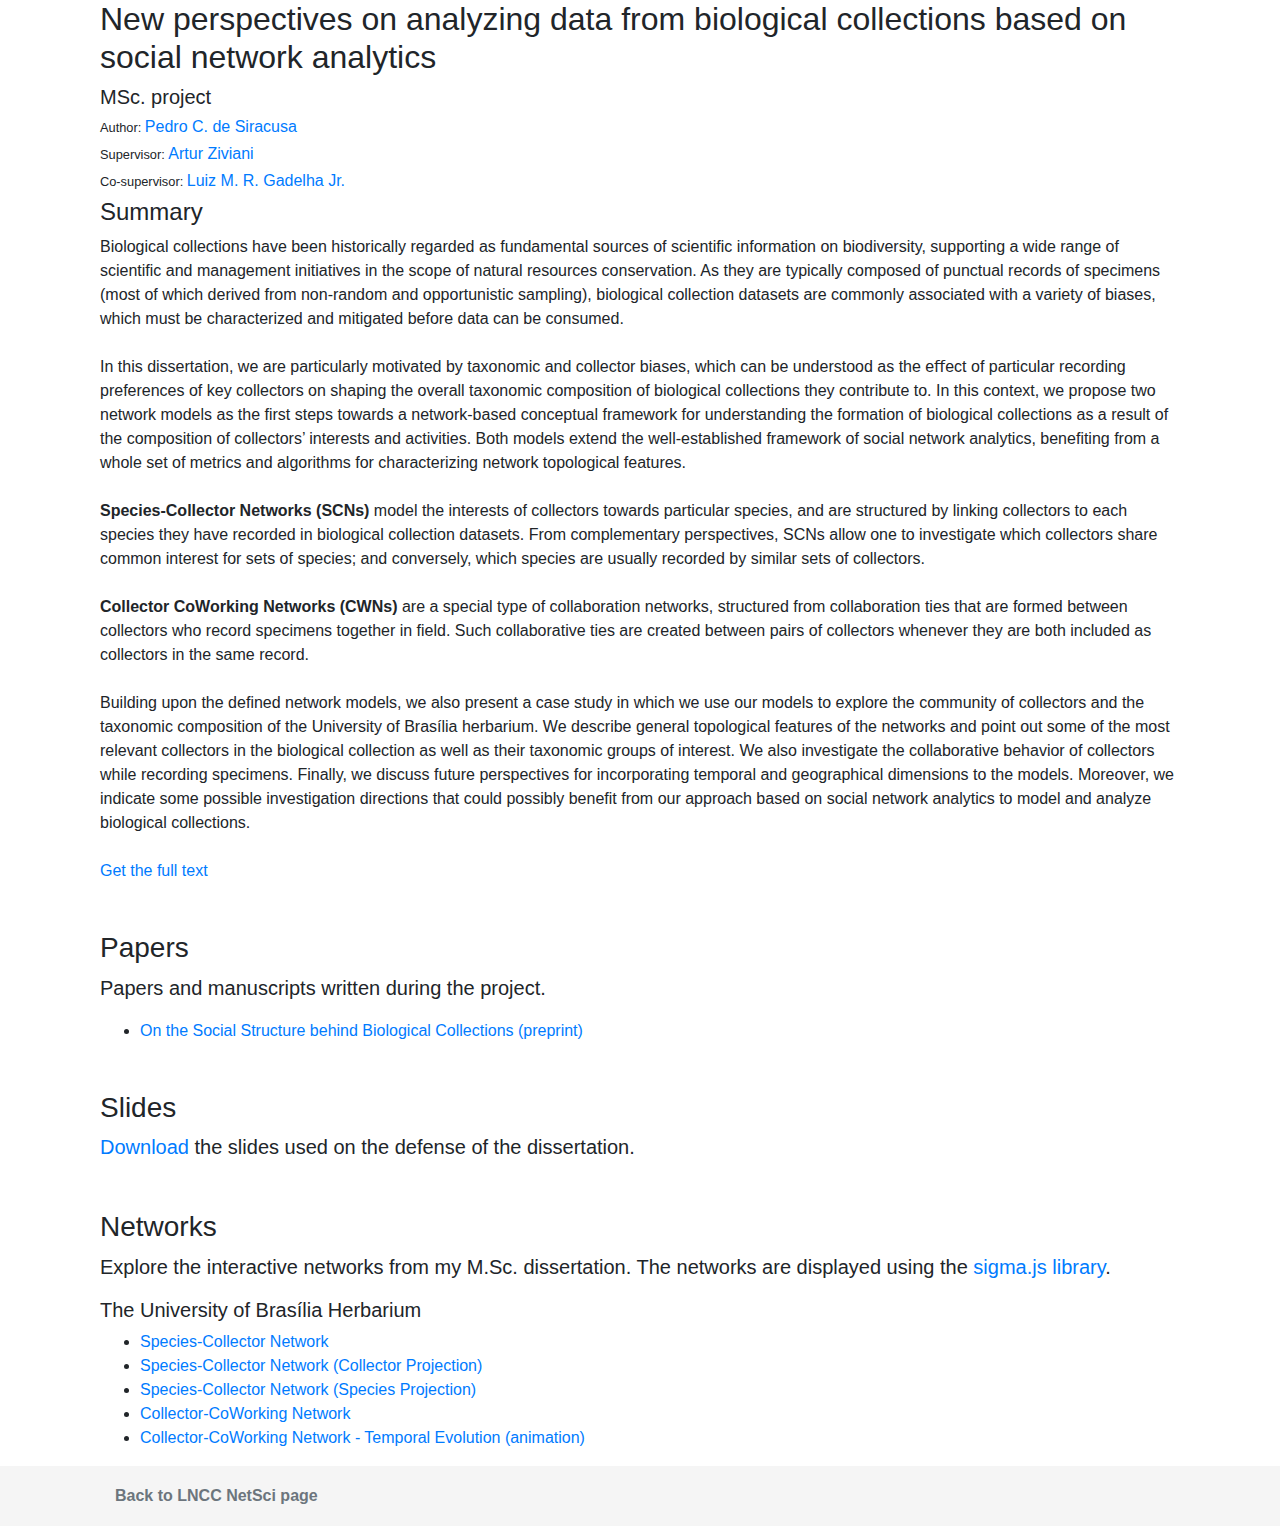
<file: docs/index.html>
<!DOCTYPE html>
<!-- saved from url=(0056)http://getbootstrap.com/docs/4.1/examples/sticky-footer/ -->
<html lang="en"><head><meta http-equiv="Content-Type" content="text/html; charset=UTF-8">
    
    <meta name="viewport" content="width=device-width, initial-scale=1, shrink-to-fit=no">
    <meta name="description" content="">
    <meta name="author" content="Pedro Correia de Siracusa">
    <link rel="icon" href="http://getbootstrap.com/favicon.ico">

    <title>Pedro C. de Siracusa</title>

    <!-- Bootstrap core CSS -->
    <link href="./css/bootstrap.min.css" rel="stylesheet">

    <!-- Custom styles for this template -->
    <link href="./css/sticky-footer.css" rel="stylesheet">
  </head>

  <body data-feedly-mini="yes" style="">

    <!-- Begin page content -->
    <main role="main" class="container">

      <!-- MSc. Project -->
      <div class="row">
        <div class="col-xs-12">
          <h2>New perspectives on analyzing data from biological collections based on social network analytics</h2>
          <h5>MSc. project</h5>
          <h6><small>Author: </small><a href="http://pedrosiracusa.com" target="_blank">Pedro C. de Siracusa</a></h6>
          <h6><small>Supervisor: </small><a href="http://www.lncc.br/~ziviani/" target="_blank">Artur Ziviani</a></h6>
          <h6><small>Co-supervisor: </small><a href="http://www.lncc.br/~lgadelha/" target="_blank">Luiz M. R. Gadelha Jr.</a></h6>
          <h4>Summary</h4>
          <p>Biological collections have been historically regarded as fundamental sources of scientiﬁc information on biodiversity, supporting a wide range of scientiﬁc and management initiatives in the scope of natural resources conservation. 
          As they are typically composed of punctual records of specimens (most of which derived from non-random and opportunistic sampling), biological collection datasets are commonly associated with a variety of biases, which must be characterized and mitigated before data can be consumed.
          <br/><br/>
          In this dissertation, we are particularly motivated by taxonomic and collector biases, which can be understood as the eﬀect of particular recording preferences of key collectors on shaping the overall taxonomic composition of biological collections they contribute to. 
          In this context, we propose two network models as the ﬁrst steps towards a network-based conceptual framework for understanding the formation of biological collections as a result of the composition of collectors’ interests and activities. 
          Both models extend the well-established framework of social network analytics, beneﬁting from a whole set of metrics and algorithms for characterizing network topological features.
          <br/><br/>
          <b>Species-Collector Networks (SCNs)</b> model the interests of collectors towards particular species, and are structured by linking collectors to each species they have recorded in biological collection datasets. 
          From complementary perspectives, SCNs allow one to investigate which collectors share common interest for sets of species; and conversely, which species are usually recorded by similar sets of collectors.
          <br/></br>
          <b>Collector CoWorking Networks (CWNs)</b> are a special type of collaboration networks, structured from collaboration ties that are formed between collectors who record specimens together in ﬁeld. 
          Such collaborative ties are created between pairs of collectors whenever they are both included as collectors in the same record.
          <br/><br/>
          Building upon the deﬁned network models, we also present a case study in which we use our models to explore the community of collectors and the taxonomic composition of the University of Brasília herbarium. 
          We describe general topological features of the networks and point out some of the most relevant collectors in the biological collection as well as their taxonomic groups of interest. 
          We also investigate the collaborative behavior of collectors while recording specimens. 
          Finally, we discuss future perspectives for incorporating temporal and geographical dimensions to the models. 
          Moreover, we indicate some possible investigation directions that could possibly beneﬁt from our approach based on social network analytics to model and analyze biological collections.
          <br/><br/>
          <span><a href="https://github.com/LNCC-NetSci/pedrocs/raw/master/lncc-dissertation_commitee.pdf">Get the full text</a></span>
          </p>
          <h3 class="mt-5">Papers</h3>
          <p class="lead">Papers and manuscripts written during the project.</p> 
          <ul>
            <li><a href="https://www.biorxiv.org/content/early/2018/06/08/341297" target="_blank">On the Social Structure behind Biological Collections (preprint)</a></ul></li>

          <h3 class="mt-5">Slides</h3>
          <p class="lead"><a href="https://github.com/LNCC-NetSci/pedrocs/raw/master/slides_defense.pdf" target="_blank">Download</a> the slides used on the defense of the dissertation.</p> 

          <h3 class="mt-5">Networks</h3>
          <p class="lead">Explore the interactive networks from my M.Sc. dissertation. 
          The networks are displayed using the <a href="http://sigmajs.org/" target="_blank">sigma.js library</a>.</p>
          <h5>The University of Brasília Herbarium</h5>
          <ul>
            <li><a href="networks/ub_scn" target="_blank">Species-Collector Network</a></li>
            <li><a href="networks/ub_scn_projCol" target="_blank">Species-Collector Network (Collector Projection)</a></li>
            <li><a href="networks/ub_scn_projSp" target="_blank">Species-Collector Network (Species Projection)</a></li>
            <li><a href="networks/ub_cwn" target="_blank">Collector-CoWorking Network</a></li>
            <li><a href="video/ub_cwn_evo.mp4" target="_blank">Collector-CoWorking Network - Temporal Evolution (animation)</a></li>
          </ul>
        </div>
      </div>


      <!-- <p>Use <a href="http://getbootstrap.com/docs/4.1/examples/sticky-footer-navbar">the sticky footer with a fixed navbar</a> if need be, too.</p> -->
    </main>

    <footer class="footer">
      <div class="container">
        <span class="text-muted"><a class="text-muted" href="https://lncc-netsci.github.io"><b>Back to LNCC NetSci page</b></a></span>
      </div>
    </footer>
  

<div id="feedly-mini" title="feedly Mini tookit"></div></body></html>
</file>
<file: docs/css/sticky-footer.css>
/* Sticky footer styles
-------------------------------------------------- */
html {
  position: relative;
  min-height: 100%;
}
body {
  margin-bottom: 60px; /* Margin bottom by footer height */
}
.footer {
  position: absolute;
  bottom: 0;
  width: 100%;
  height: 60px; /* Set the fixed height of the footer here */
  line-height: 60px; /* Vertically center the text there */
  background-color: #f5f5f5;
}


/* Custom page CSS
-------------------------------------------------- */
/* Not required for template or sticky footer method. */

.container {
  width: auto;
  max-width: 1080px;
  padding: 0 15px;
}
</file>
